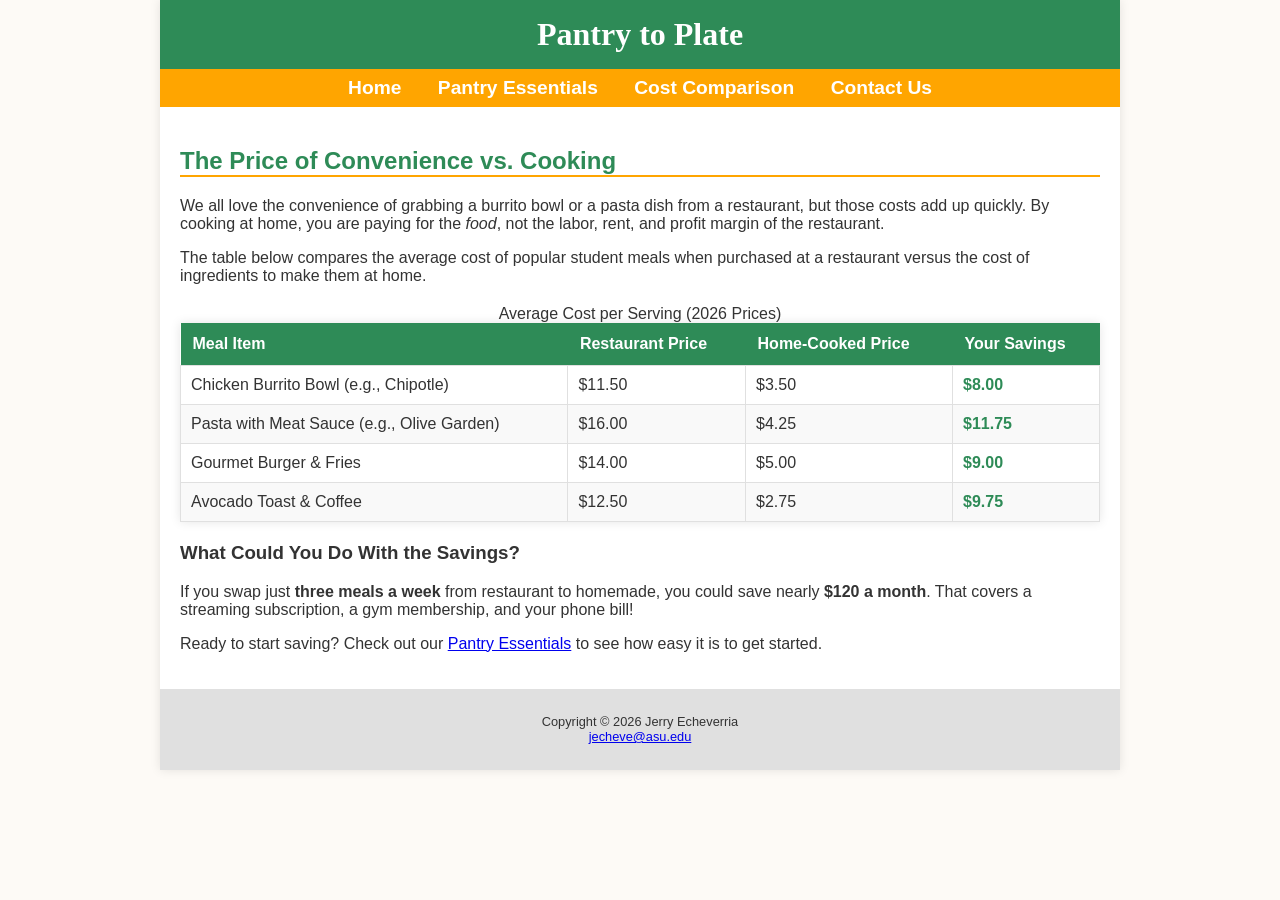
<file: comparison.html>
<!DOCTYPE html>
<html lang="en">
<head>
    <meta charset="utf-8">
    <meta name="viewport" content="width=device-width, initial-scale=1.0">
    <meta name="description" content="A cost comparison showing the savings of cooking at home versus eating out.">
    
    <title>Pantry to Plate :: Cost Comparison</title>
    <link rel="stylesheet" href="pantry.css">
</head>

<body>
    <div id="wrapper">

        <header>
            <h1>Pantry to Plate</h1>
        </header>

        <nav>
            <ul>
                <li><a href="index.html">Home</a></li>
                <li><a href="essentials.html">Pantry Essentials</a></li>
                <li><a href="comparison.html">Cost Comparison</a></li>
                <li><a href="contact.html">Contact Us</a></li>
            </ul>
        </nav>

        <main>
            <h2>The Price of Convenience vs. Cooking</h2>
            
            <p>
                We all love the convenience of grabbing a burrito bowl or a pasta dish from a 
                restaurant, but those costs add up quickly. By cooking at home, you are paying 
                for the <em>food</em>, not the labor, rent, and profit margin of the restaurant.
            </p>

            <p>
                The table below compares the average cost of popular student meals when purchased 
                at a restaurant versus the cost of ingredients to make them at home.
            </p>

            <table>
                <caption>Average Cost per Serving (2026 Prices)</caption>
                <thead>
                    <tr>
                        <th>Meal Item</th>
                        <th>Restaurant Price</th>
                        <th>Home-Cooked Price</th>
                        <th>Your Savings</th>
                    </tr>
                </thead>
                <tbody>
                    <tr>
                        <td>Chicken Burrito Bowl (e.g., Chipotle)</td>
                        <td>$11.50</td>
                        <td>$3.50</td>
                        <td>$8.00</td>
                    </tr>
                    <tr>
                        <td>Pasta with Meat Sauce (e.g., Olive Garden)</td>
                        <td>$16.00</td>
                        <td>$4.25</td>
                        <td>$11.75</td>
                    </tr>
                    <tr>
                        <td>Gourmet Burger & Fries</td>
                        <td>$14.00</td>
                        <td>$5.00</td>
                        <td>$9.00</td>
                    </tr>
                    <tr>
                        <td>Avocado Toast & Coffee</td>
                        <td>$12.50</td>
                        <td>$2.75</td>
                        <td>$9.75</td>
                    </tr>
                </tbody>
            </table>

            <h3>What Could You Do With the Savings?</h3>
            <p>
                If you swap just <strong>three meals a week</strong> from restaurant to homemade, 
                you could save nearly <strong>$120 a month</strong>. That covers a streaming 
                subscription, a gym membership, and your phone bill!
            </p>

            <p>
                Ready to start saving? Check out our <a href="essentials.html">Pantry Essentials</a> 
                to see how easy it is to get started.
            </p>

        </main>

        <footer>
            <p>
                Copyright &copy; 2026 Jerry Echeverria<br>
                <a href="mailto:jecheve@asu.edu">jecheve@asu.edu</a>
            </p>
        </footer>

    </div>
</body>
</html>
</file>
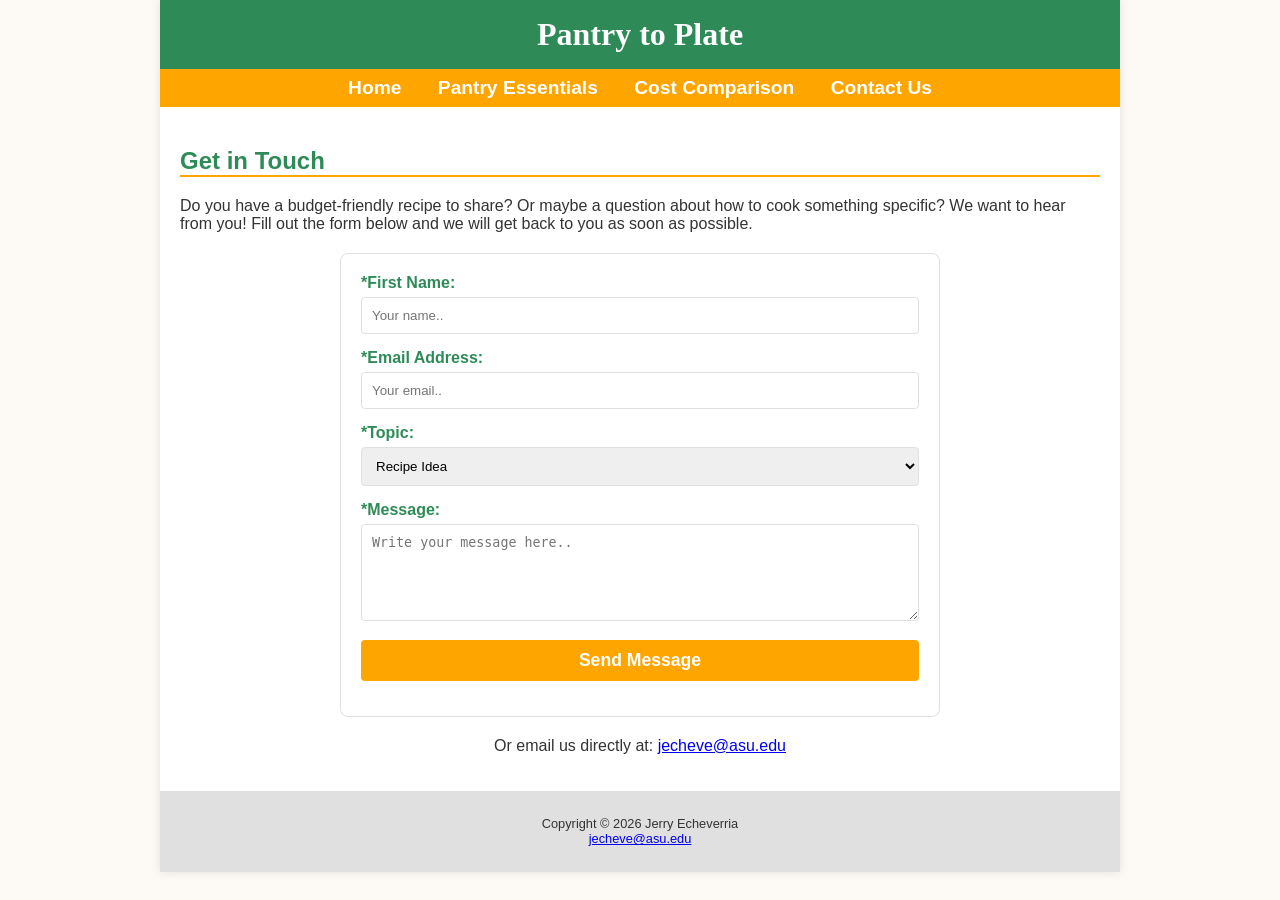
<file: contact.html>
<!DOCTYPE html>
<html lang="en">
<head>
    <meta charset="utf-8">
    <meta name="viewport" content="width=device-width, initial-scale=1.0">
    <meta name="description" content="Contact Pantry to Plate with your questions, recipe ideas, or feedback.">
    
    <title>Pantry to Plate :: Contact Us</title>
    <link rel="stylesheet" href="pantry.css">
</head>

<body>
    <div id="wrapper">

        <header>
            <h1>Pantry to Plate</h1>
        </header>

        <nav>
            <ul>
                <li><a href="index.html">Home</a></li>
                <li><a href="essentials.html">Pantry Essentials</a></li>
                <li><a href="comparison.html">Cost Comparison</a></li>
                <li><a href="contact.html">Contact Us</a></li>
            </ul>
        </nav>

        <main>
            <h2>Get in Touch</h2>
            
            <p>
                Do you have a budget-friendly recipe to share? Or maybe a question about 
                how to cook something specific? We want to hear from you! Fill out the form 
                below and we will get back to you as soon as possible.
            </p>

            <form method="post" action="#">
                
                <label for="fname">*First Name:</label>
                <input type="text" id="fname" name="fname" placeholder="Your name.." required>

                <label for="email">*Email Address:</label>
                <input type="email" id="email" name="email" placeholder="Your email.." required>

                <label for="topic">*Topic:</label>
                <select id="topic" name="topic">
                    <option value="recipe">Recipe Idea</option>
                    <option value="question">Cooking Question</option>
                    <option value="feedback">Website Feedback</option>
                    <option value="other">Other</option>
                </select>

                <label for="message">*Message:</label>
                <textarea id="message" name="message" rows="5" placeholder="Write your message here.." required></textarea>

                <input type="submit" value="Send Message">
            </form>

            <div style="text-align: center; margin-top: 20px;">
                <p>Or email us directly at: <a href="mailto:jecheve@asu.edu">jecheve@asu.edu</a></p>
            </div>

        </main>

        <footer>
            <p>
                Copyright &copy; 2026 Jerry Echeverria<br>
                <a href="mailto:jecheve@asu.edu">jecheve@asu.edu</a>
            </p>
        </footer>

    </div>
</body>
</html>
</file>
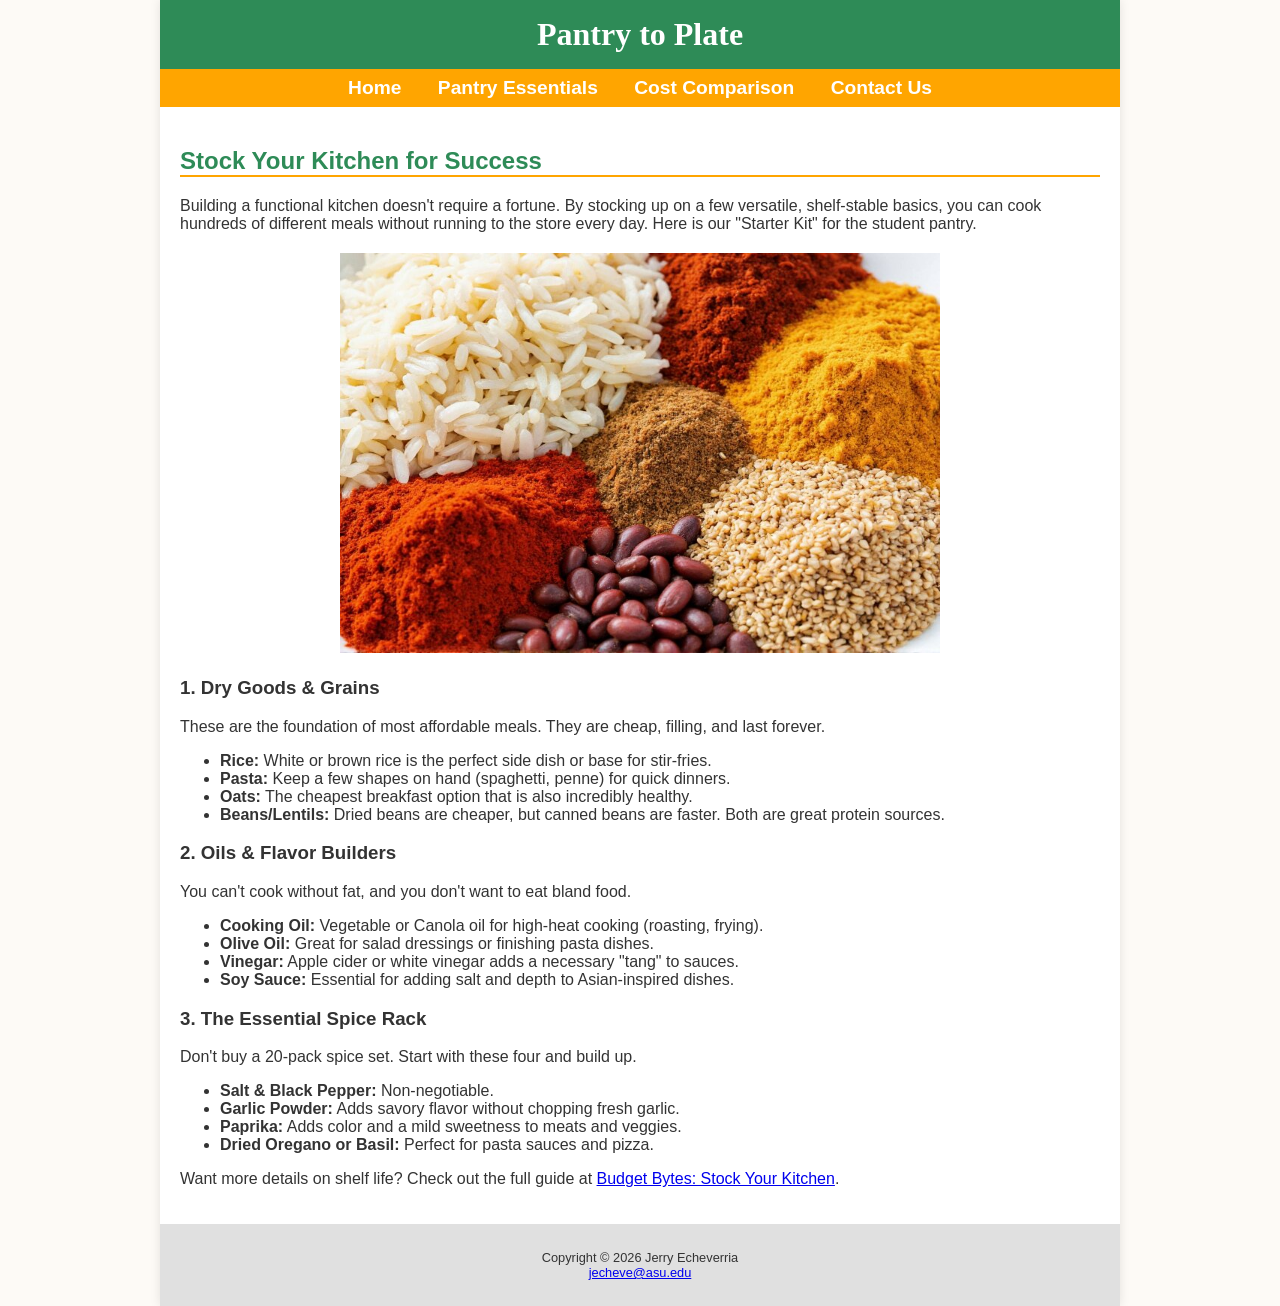
<file: essentials.html>
<!DOCTYPE html>
<html lang="en">
<head>
    <meta charset="utf-8">
    <meta name="viewport" content="width=device-width, initial-scale=1.0">
    <meta name="description" content="A guide to stocking your student kitchen with low-cost, shelf-stable ingredients.">
    
    <title>Pantry to Plate :: Pantry Essentials</title>
    <link rel="stylesheet" href="pantry.css">
</head>

<body>
    <div id="wrapper">

        <header>
            <h1>Pantry to Plate</h1>
        </header>

        <nav>
            <ul>
                <li><a href="index.html">Home</a></li>
                <li><a href="essentials.html">Pantry Essentials</a></li>
                <li><a href="comparison.html">Cost Comparison</a></li>
                <li><a href="contact.html">Contact Us</a></li>
            </ul>
        </nav>

        <main>
            <h2>Stock Your Kitchen for Success</h2>
            
            <p>
                Building a functional kitchen doesn't require a fortune. By stocking up on a few 
                versatile, shelf-stable basics, you can cook hundreds of different meals without 
                running to the store every day. Here is our "Starter Kit" for the student pantry.
            </p>

            <div style="text-align: center; margin: 20px 0;">
                <img src="pantry-ingredients.jpg" alt="Jars of beans, rice, and spices lined up on a shelf" width="600" height="400">
                <br>
            </div>

            <h3>1. Dry Goods & Grains</h3>
            <p>These are the foundation of most affordable meals. They are cheap, filling, and last forever.</p>
            <ul>
                <li><strong>Rice:</strong> White or brown rice is the perfect side dish or base for stir-fries.</li>
                <li><strong>Pasta:</strong> Keep a few shapes on hand (spaghetti, penne) for quick dinners.</li>
                <li><strong>Oats:</strong> The cheapest breakfast option that is also incredibly healthy.</li>
                <li><strong>Beans/Lentils:</strong> Dried beans are cheaper, but canned beans are faster. Both are great protein sources.</li>
            </ul>

            <h3>2. Oils & Flavor Builders</h3>
            <p>You can't cook without fat, and you don't want to eat bland food.</p>
            <ul>
                <li><strong>Cooking Oil:</strong> Vegetable or Canola oil for high-heat cooking (roasting, frying).</li>
                <li><strong>Olive Oil:</strong> Great for salad dressings or finishing pasta dishes.</li>
                <li><strong>Vinegar:</strong> Apple cider or white vinegar adds a necessary "tang" to sauces.</li>
                <li><strong>Soy Sauce:</strong> Essential for adding salt and depth to Asian-inspired dishes.</li>
            </ul>

            <h3>3. The Essential Spice Rack</h3>
            <p>Don't buy a 20-pack spice set. Start with these four and build up.</p>
            <ul>
                <li><strong>Salt & Black Pepper:</strong> Non-negotiable.</li>
                <li><strong>Garlic Powder:</strong> Adds savory flavor without chopping fresh garlic.</li>
                <li><strong>Paprika:</strong> Adds color and a mild sweetness to meats and veggies.</li>
                <li><strong>Dried Oregano or Basil:</strong> Perfect for pasta sauces and pizza.</li>
            </ul>

            <p>
                Want more details on shelf life? Check out the full guide at 
                <a href="https://www.budgetbytes.com/stock-your-kitchen/" target="_blank">Budget Bytes: Stock Your Kitchen</a>.
            </p>

        </main>

        <footer>
            <p>
                Copyright &copy; 2026 Jerry Echeverria<br>
                <a href="mailto:jecheve@asu.edu">jecheve@asu.edu</a>
            </p>
        </footer>

    </div>
</body>
</html>
</file>
<file: pantry.css>
:root {
    --text: #333333;
    --background: #fdfaf6;
    --primary: #2e8b57;
    --secondary: #e0e0e0;
    --accent: #ffa500;
}

* {
    box-sizing: border-box;
}

body {
    background-color: var(--background);
    color: var(--text);
    font-family: Verdana, sans-serif;
    margin: 0;
}

#wrapper {
    background-color: #ffffff;
    width: 90%;
    max-width: 960px;
    margin: auto;
    box-shadow: 0px 0px 10px rgba(0,0,0,0.1);
}

header {
    background-color: var(--primary);
    color: #ffffff;
    padding: 1em;
    text-align: center;
}

h1 {
    margin: 0;
    font-family: Georgia, serif;
}

nav {
    background-color: var(--accent);
    text-align: center;
}

nav ul {
    list-style-type: none;
    margin: 0;
    padding: 0;
}

nav li {
    display: inline-block;
    padding: 0.5em 1em;
}

nav a {
    text-decoration: none;
    color: #ffffff;
    font-weight: bold;
    font-size: 1.2em;
}

nav a:hover {
    color: var(--text);
}

main {
    padding: 20px;
}

h2 {
    color: var(--primary);
    border-bottom: 2px solid var(--accent);
}

.video-container {
    text-align: center;
    margin: 20px 0;
}

footer {
    background-color: var(--secondary);
    text-align: center;
    padding: 1em;
    font-size: 0.8em;
}

table {
    width: 100%;
    border-collapse: collapse;
    margin: 20px 0;
    box-shadow: 0 0 10px rgba(0, 0, 0, 0.1);
}

th {
    background-color: var(--primary);
    color: #ffffff;
    padding: 12px;
    text-align: left;
}

td {
    border: 1px solid var(--secondary);
    padding: 10px;
}

tr:nth-of-type(odd) {
    background-color: #ffffff;
}

tr:nth-of-type(even) {
    background-color: #f9f9f9;
}

td:last-child {
    font-weight: bold;
    color: var(--primary);
}

form {
    background-color: #ffffff;
    padding: 20px;
    border: 1px solid var(--secondary);
    border-radius: 8px;
    max-width: 600px;
    margin: 20px auto;
}

label {
    display: block;
    margin-bottom: 5px;
    font-weight: bold;
    color: var(--primary);
}

input, select, textarea {
    width: 100%;
    padding: 10px;
    margin-bottom: 15px;
    border: 1px solid var(--secondary);
    border-radius: 4px;
    box-sizing: border-box;
}

input[type="submit"] {
    background-color: var(--accent);
    color: #ffffff;
    border: none;
    cursor: pointer;
    font-size: 1.1em;
    font-weight: bold;
    transition: background-color 0.3s;
}

input[type="submit"]:hover {
    background-color: var(--primary);
}
/* Mobile Responsive Styles */
@media (max-width: 768px) {
    nav li {
        display: block;
        padding: 0.8em 0;
        border-bottom: 1px solid var(--primary);
    }
    
    nav li:last-child {
        border-bottom: none;
    }

    img, video {
        max-width: 100%;
        height: auto;
    }
}
</file>
